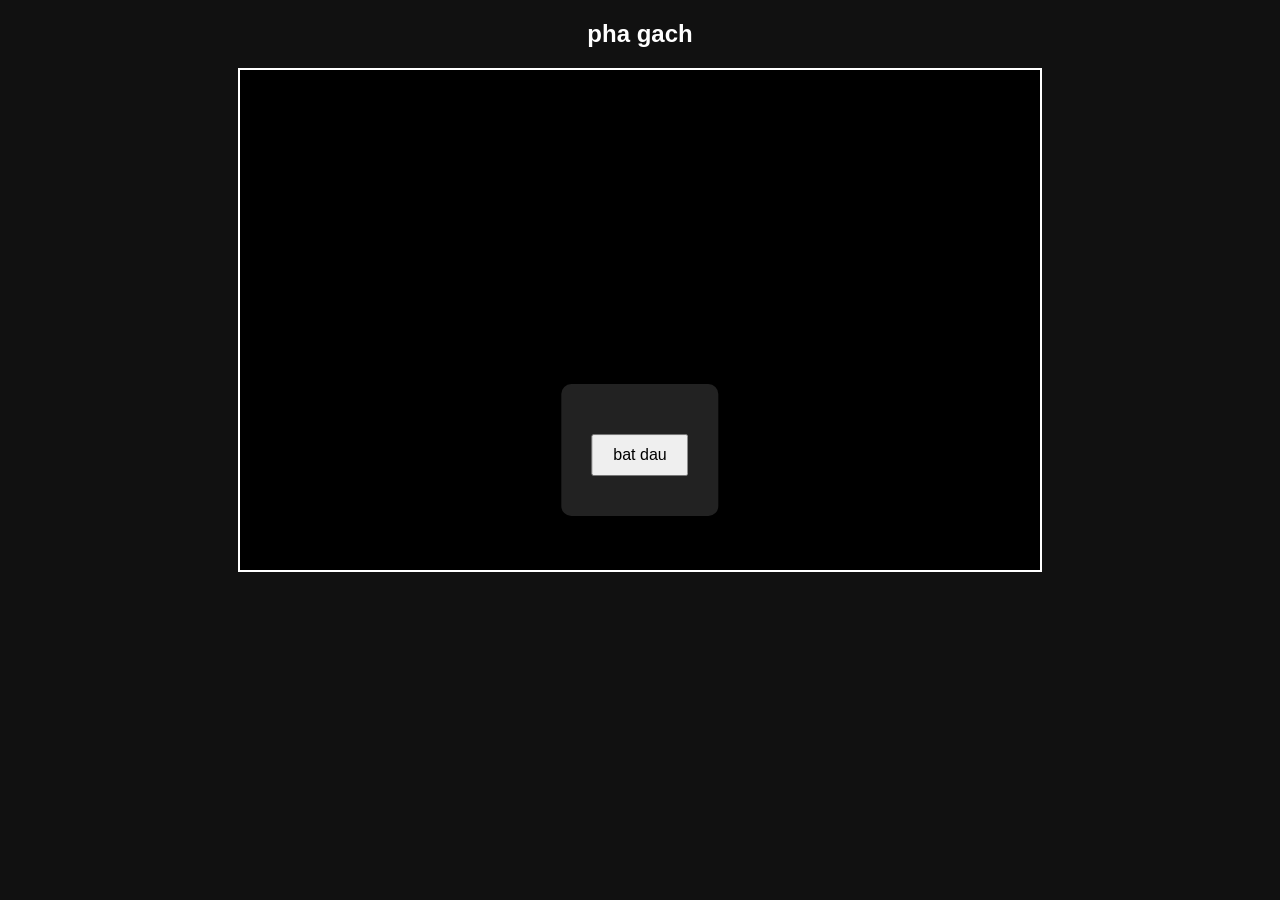
<file: index.html>
<!DOCTYPE html>
<html lang="vi">
<head>
<meta charset="UTF-8">
<title>pha gach</title>

<style>

body{
text-align:center;
background:#111;
color:white;
font-family:Arial;
}

canvas{
background:#000;
display:block;
margin:auto;
border:2px solid white;
}

#menu{
position:absolute;
top:50%;
left:50%;
transform:translate(-50%,-50%);
background:#222;
padding:30px;
border-radius:10px;
}

button{
display:block;
margin:10px auto;
padding:10px 20px;
font-size:16px;
cursor:pointer;
}

</style>
</head>

<body>

<h2>pha gach</h2>

<div id="menu">

<h2></h2>

<button onclick="startGame()">bat dau</button>

</div>

<canvas id="gameCanvas" width="800" height="500"></canvas>

<script>

const canvas=document.getElementById("gameCanvas");
const ctx=canvas.getContext("2d");

let gameStarted=false;

function startGame(){
document.getElementById("menu").style.display="none";
gameStarted=true;
draw();
}

/* CONTROLS */

let rightPressed=false;
let leftPressed=false;
let isPaused=false;

document.addEventListener("keydown",keyDownHandler);
document.addEventListener("keyup",keyUpHandler);

function keyDownHandler(e){

if(e.key=="Right"||e.key=="ArrowRight")
rightPressed=true;

else if(e.key=="Left"||e.key=="ArrowLeft")
leftPressed=true;

else if(e.key=="p"||e.key=="P")
isPaused=!isPaused;

}

function keyUpHandler(e){

if(e.key=="Right"||e.key=="ArrowRight")
rightPressed=false;

else if(e.key=="Left"||e.key=="ArrowLeft")
leftPressed=false;

}

/* BALL */

const ballRadius=10;

let ball={
x:canvas.width/2,
y:canvas.height-40,
dx:2,
dy:-2
};

/* PADDLE */

const paddleHeight=10;
let paddleWidth=110;
let paddleX=(canvas.width-paddleWidth)/2;

/* BRICKS */

const brickRowCount=6;
const brickColumnCount=10;

const brickWidth=60;
const brickHeight=25;
const brickPadding=10;

const brickOffsetTop=50;
const brickOffsetLeft=35;

let score=0;
let lives=3;

/* COLORS */

const brickColors=[
"red",
"orange",
"yellow",
"green",
"cyan",
"blue",
"purple"
];

let bricks=[];

for(let c=0;c<brickColumnCount;c++){

bricks[c]=[];

for(let r=0;r<brickRowCount;r++){

bricks[c][r]={
x:0,
y:0,
status:1,
color:brickColors[r%brickColors.length]
};

}

}

/* COLLISION */

function collisionDetection(){

for(let c=0;c<brickColumnCount;c++){

for(let r=0;r<brickRowCount;r++){

let b=bricks[c][r];

if(b.status==1){

if(ball.x>b.x&&ball.x<b.x+brickWidth&&
ball.y>b.y&&ball.y<b.y+brickHeight){

ball.dy=-ball.dy;

b.status=0;

score++;

if(score==brickRowCount*brickColumnCount){

alert("YOU WIN!");
document.location.reload();

}

}

}

}

}

}

/* DRAW */

function drawBall(){

ctx.beginPath();
ctx.arc(ball.x,ball.y,ballRadius,0,Math.PI*2);
ctx.fillStyle="white";
ctx.fill();
ctx.closePath();

}

function drawPaddle(){

ctx.beginPath();
ctx.rect(paddleX,canvas.height-paddleHeight,paddleWidth,paddleHeight);
ctx.fillStyle="cyan";
ctx.fill();
ctx.closePath();

}

function drawBricks(){

for(let c=0;c<brickColumnCount;c++){

for(let r=0;r<brickRowCount;r++){

if(bricks[c][r].status==1){

let brickX=(c*(brickWidth+brickPadding))+brickOffsetLeft;
let brickY=(r*(brickHeight+brickPadding))+brickOffsetTop;

bricks[c][r].x=brickX;
bricks[c][r].y=brickY;

ctx.beginPath();
ctx.rect(brickX,brickY,brickWidth,brickHeight);
ctx.fillStyle=bricks[c][r].color;
ctx.fill();
ctx.closePath();

}

}

}

}

function drawScore(){

ctx.font="16px Arial";
ctx.fillStyle="white";
ctx.fillText("Score: "+score,8,20);

}

function drawLives(){

ctx.font="16px Arial";
ctx.fillStyle="white";
ctx.fillText("Lives: "+lives,canvas.width-90,20);

}

/* GAME LOOP */

function draw(){

if(!gameStarted){
requestAnimationFrame(draw);
return;
}

if(isPaused){
requestAnimationFrame(draw);
return;
}

ctx.clearRect(0,0,canvas.width,canvas.height);

drawBricks();
drawBall();
drawPaddle();

drawScore();
drawLives();

collisionDetection();

if(ball.x+ball.dx>canvas.width-ballRadius||
ball.x+ball.dx<ballRadius)
ball.dx=-ball.dx;

if(ball.y+ball.dy<ballRadius)
ball.dy=-ball.dy;

else if(ball.y+ball.dy>canvas.height-ballRadius){

if(ball.x>paddleX&&ball.x<paddleX+paddleWidth)

ball.dy=-ball.dy;

else{

lives--;

if(!lives){

alert("GAME OVER");
document.location.reload();

}

else{

ball.x=canvas.width/2;
ball.y=canvas.height-40;

ball.dx=2;
ball.dy=-2;

paddleX=(canvas.width-paddleWidth)/2;

}

}

}

ball.x+=ball.dx;
ball.y+=ball.dy;

if(rightPressed&&paddleX<canvas.width-paddleWidth)
paddleX+=7;

else if(leftPressed&&paddleX>0)
paddleX-=7;

requestAnimationFrame(draw);

}

draw();

</script>

</body>
</html>
</file>
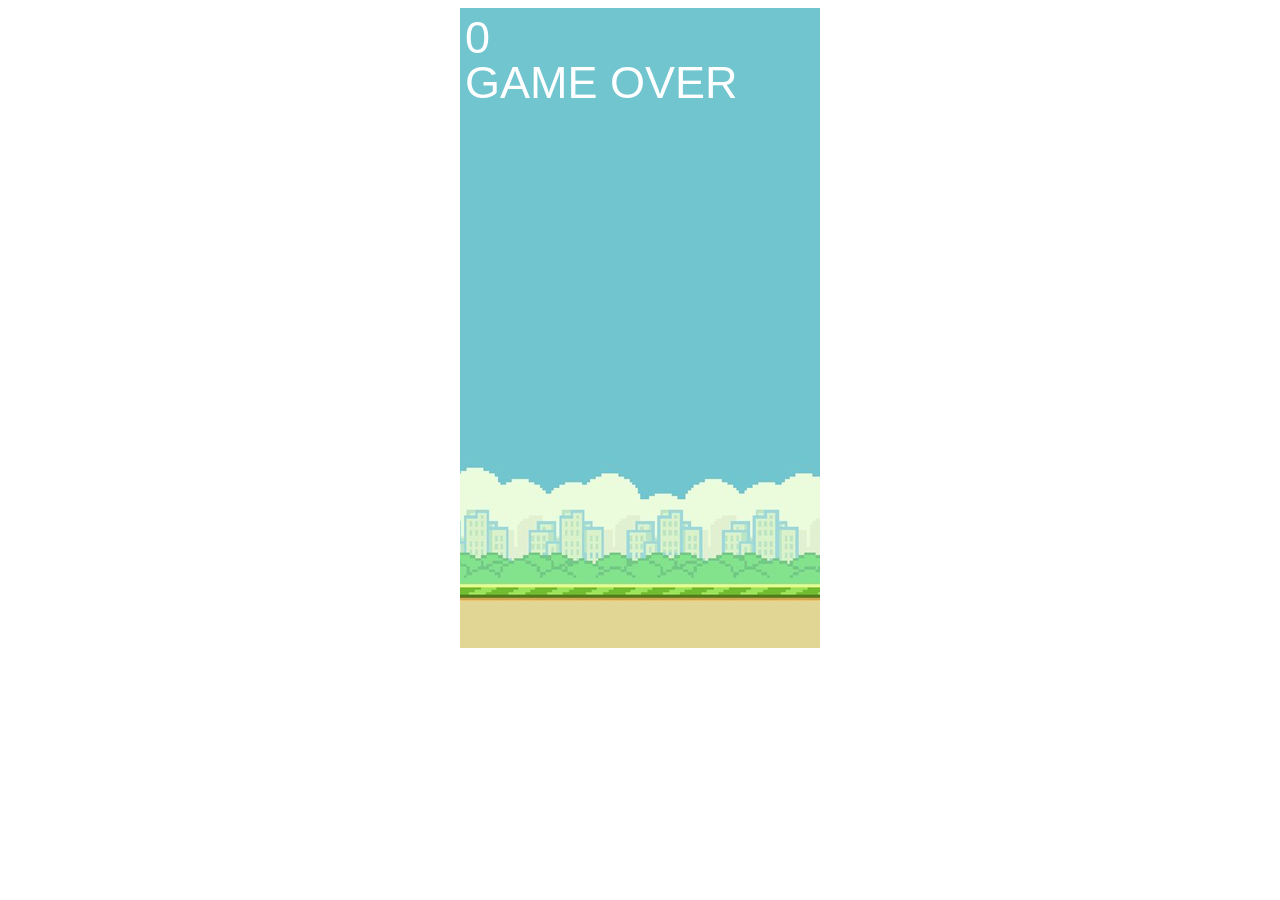
<file: flappybird/index.html>
<!DOCTYPE html>
<html>
    <head>
        <meta charset="UTF-8">
        <meta name="viewport", content="width=device-width, initial-scale=1.0">
        <title>Flappy Bird</title>
        <link rel="stylesheet" href="flappybird.css">
        <script src="flappybird.js"></script>
    </head>
    <body>
        <canvas id="board"></canvas>
    </body>
</html>
</file>
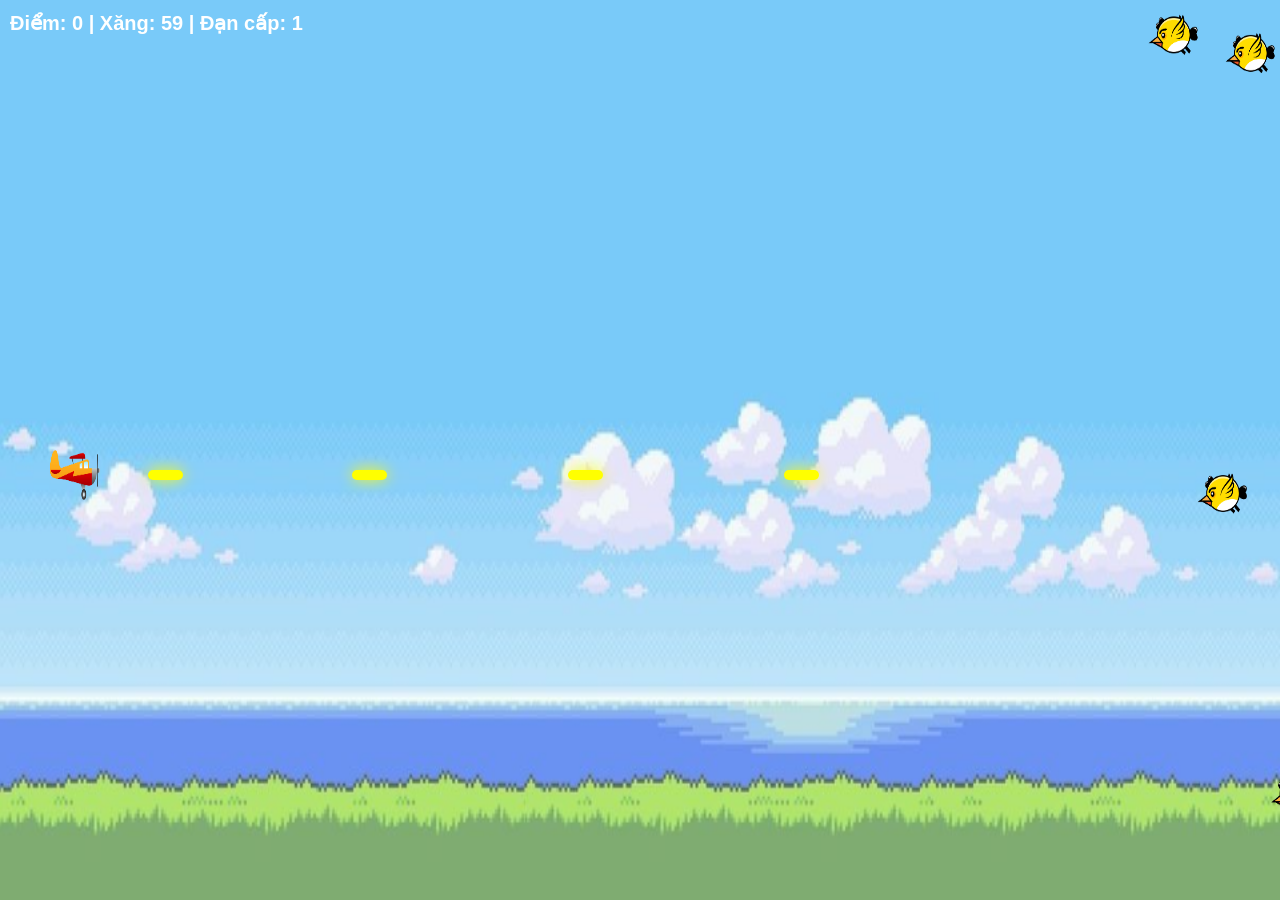
<file: game1/game1.html>
<!doctype html>
<html lang="en">
  <head>
    <meta charset="UTF-8" />
    <meta name="viewport" content="width=device-width, initial-scale=1.0" />
    <title>Document</title>
    <link rel="stylesheet" href="st1.css" />
  </head>
  <body>
    <canvas id="gamecv"></canvas>
    <script src="g1.js"></script>
  </body>
</html>
</file>
<file: flappybird/flappybird.css>
body {
    font-family:'Courier New', Courier, monospace;
    text-align: center;
}

#board {
    /* background-color: skyblue; */
    background-image: url("./flappybirdbg.png");
}
</file>
<file: game1/st1.css>
* {
  margin: 0px;
  padding: 0px;
}
body {
  margin: 0;
  overflow: hidden;
}
</file>
